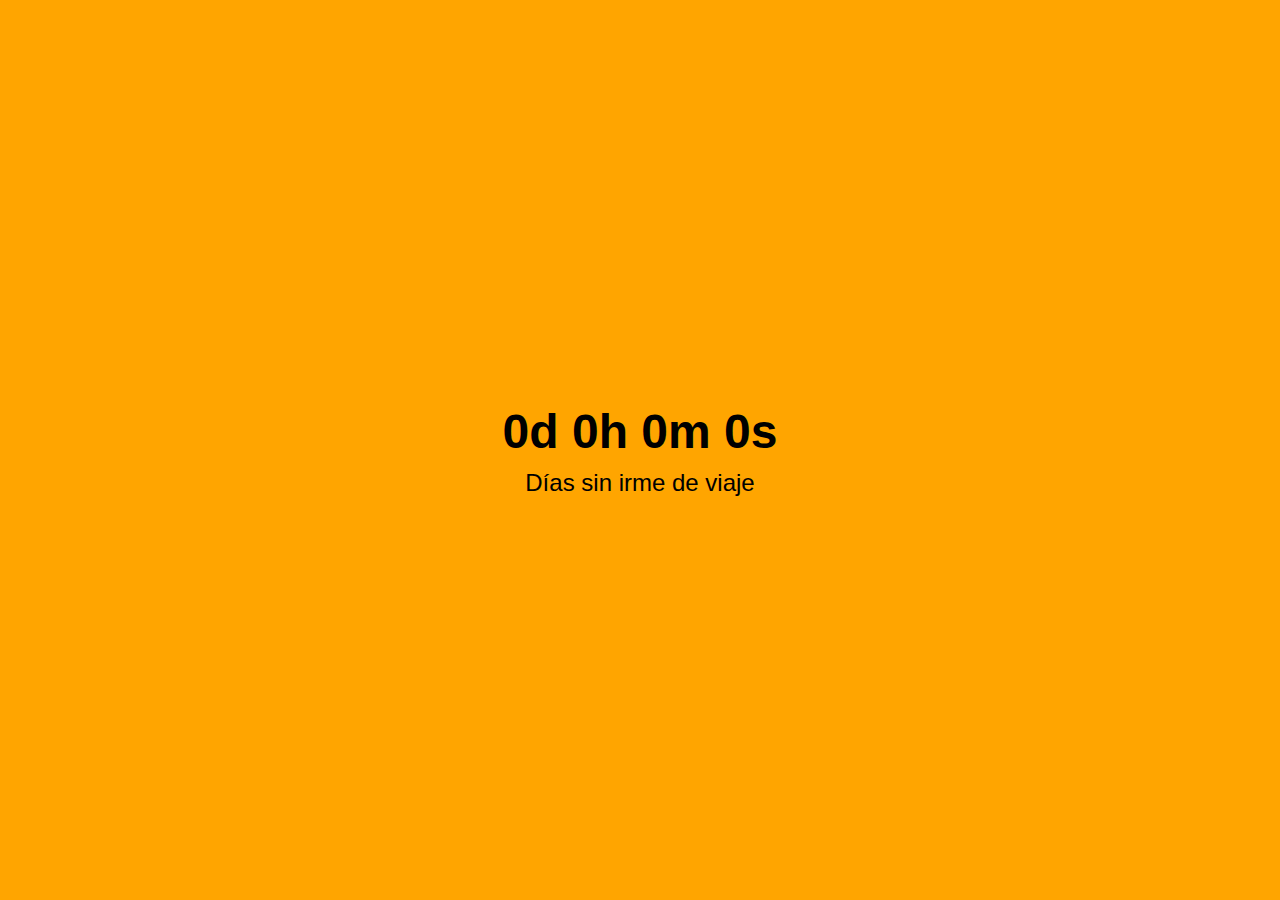
<file: indexCookie.html>
<!DOCTYPE html>
<html lang="es">
<head>
    <meta charset="UTF-8">
    <meta name="viewport" content="width=device-width, initial-scale=1.0">
    <title>Warm Up Life</title>
    <style>
        body {
            display: flex;
            flex-direction: column;
            justify-content: center;
            align-items: center;
            height: 100vh;
            background-color: orange;
            font-family: Arial, sans-serif;
            margin: 0;
            position: relative;
        }
        #contador {
            font-size: 3em;
            font-weight: bold;
        }
        #texto {
            font-size: 1.5em;
            margin-top: 10px;
        }
        #reiniciar {
            width: 1px;
            height: 1px;
            position: absolute;
            top: 0;
            left: 0;
            background-color: transparent;
            border: none;
            cursor: pointer;
        }
    </style>
</head>
<body>
    <div id="contador">0d 0h 0m 0s</div>
    <div id="texto">Días sin irme de viaje</div>
    <button id="reiniciar"></button>

    <script>
        const contadorElemento = document.getElementById('contador');
        const botonReiniciar = document.getElementById('reiniciar');

        // Función para obtener la fecha actual en milisegundos
        const obtenerFechaActual = () => new Date().getTime();

        // Función para establecer una cookie
        const setCookie = (nombre, valor, dias) => {
            const fecha = new Date();
            fecha.setTime(fecha.getTime() + (dias * 24 * 60 * 60 * 1000));
            const expira = "expires=" + fecha.toUTCString();
            document.cookie = nombre + "=" + valor + ";" + expira + ";path=/";
        };

        // Función para obtener una cookie por nombre
        const getCookie = (nombre) => {
            const nombreEQ = nombre + "=";
            const ca = document.cookie.split(';');
            for (let i = 0; i < ca.length; i++) {
                let c = ca[i];
                while (c.charAt(0) === ' ') {
                    c = c.substring(1);
                }
                if (c.indexOf(nombreEQ) === 0) {
                    return c.substring(nombreEQ.length, c.length);
                }
            }
            return "";
        };

        // Obtiene la fecha de inicio almacenada en cookies o la establece a la fecha actual
        let fechaInicio = getCookie('fechaInicio') || obtenerFechaActual();
        if (!getCookie('fechaInicio')) {
            setCookie('fechaInicio', fechaInicio, 3650); // 10 años
        } else {
            fechaInicio = parseInt(fechaInicio);
        }

        // Función para actualizar el contador
        const actualizarContador = () => {
            const ahora = obtenerFechaActual();
            const diferencia = ahora - fechaInicio;

            const segundosTotales = Math.floor(diferencia / 1000);
            const dias = Math.floor(segundosTotales / (3600 * 24));
            const horas = Math.floor((segundosTotales % (3600 * 24)) / 3600);
            const minutos = Math.floor((segundosTotales % 3600) / 60);
            const segundos = segundosTotales % 60;

            contadorElemento.textContent = `${dias}d ${horas}h ${minutos}m ${segundos}s`;
        };

        // Función para reiniciar el contador
        const reiniciarContador = () => {
            fechaInicio = obtenerFechaActual();
            setCookie('fechaInicio', fechaInicio, 3650); // 10 años
            actualizarContador();
        };

        // Añade el evento de clic al botón de reiniciar
        botonReiniciar.addEventListener('click', reiniciarContador);

        // Actualiza el contador cada segundo
        setInterval(actualizarContador, 1000);

        // Actualiza el contador al cargar la página
        actualizarContador();
    </script>
</body>
</html>
</file>
